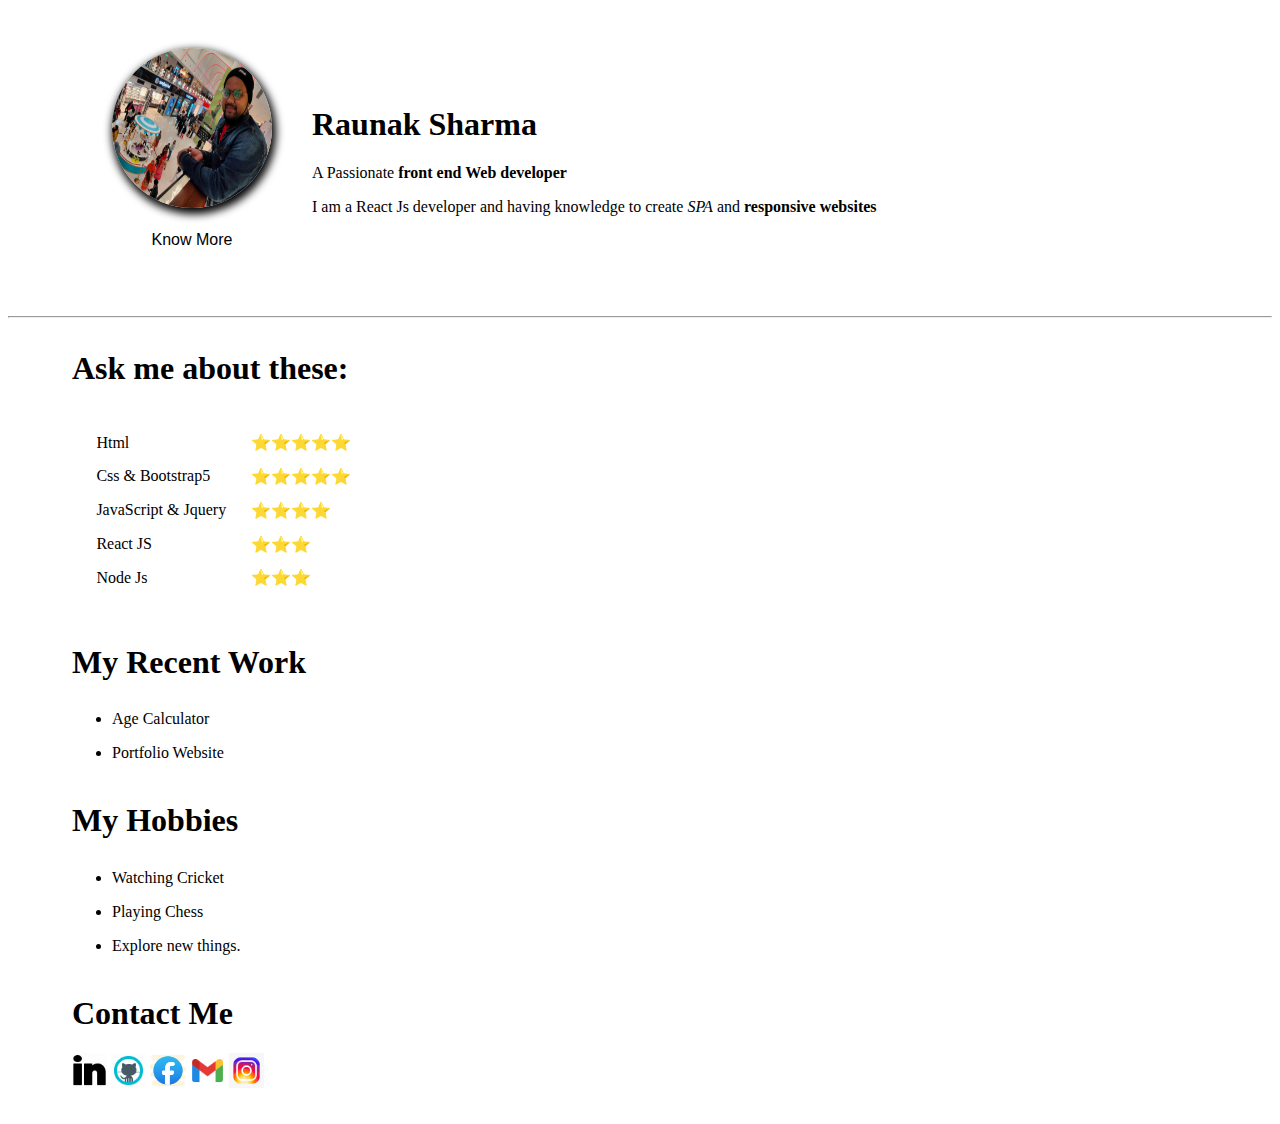
<file: index.html>
<!DOCTYPE html>
<html lang="en">

<head>
    <meta charset="UTF-8">
    <meta http-equiv="X-UA-Compatible" content="IE=edge">
    <meta name="viewport" content="width=device-width, initial-scale=1.0">
    <link rel="stylesheet" href="style.css">
    <title>💚My CV</title>
</head>

<body>
    <!-------------------------------- 
          Details Section Start
     --------------------------------->
    <section class="details">
        <div class="wrapper-detals">
            <div class="img">
                <figure>
                    <img class="Mypic" src="photos/myPic.jpg" alt="Raunak Sharma">
                    <figcaption ><a href="aboutme.html">Know More</a></figcaption>
                </figure>
            </div>
            <div class="mydetails">
                <h1>Raunak Sharma</h1>
                <p>A Passionate <b>front end Web developer</b> </p>
                <p>I am a React Js developer and having knowledge to create <em>SPA</em> and <b>responsive websites</b>
                </p>
                <p></p>
            </div>
        </div>
    </section>
    <hr>
     <!-------------------------------- 
          Skills Section Start
     --------------------------------->
    <section class="Skills">
        <div class="dev-skills">
            <h1>Ask me about these:</h1>
            <table>
                <tr>
                    <td>Html</td>
                    <td>⭐⭐⭐⭐⭐</td>
                </tr>

                <tr>
                    <td>Css & Bootstrap5</td>
                    <td>⭐⭐⭐⭐⭐</td>
                </tr>

                <tr>
                    <td>JavaScript & Jquery</td>
                    <td>⭐⭐⭐⭐</td>
                </tr>

                <tr>
                    <td>React JS</td>
                    <td>⭐⭐⭐</td>
                </tr>
                <tr>
                    <td>Node Js</td>
                    <td>⭐⭐⭐</td>
                </tr>
            </table>
        </div>
    </section>
     <!-------------------------------- 
          Project Section Start
     --------------------------------->
    <section class="project">
        <h1>My Recent Work</h1>
        <ul>
            <li>
                <a href="https://sharma572.github.io/ageCalclator.github.io/">Age Calculator</a> 
            </li>
            <li>
                <a href="https://sharma572.github.io/myPorftfolio.github.io/">Portfolio Website</a>
            </li>
        </ul>    
    </section>
     <!-------------------------------- 
          Hobbies Section Start
     --------------------------------->
    <section class="hobbies">
        <h1>My Hobbies</h1>
        <ul>
            <li>Watching Cricket</li>
            <li>Playing Chess</li>
            <li>Explore new things.</li>
        </ul>

    </section>
     <!-------------------------------- 
          Contact me Section Start
     --------------------------------->
    <section class="contact">
        <div class="contact-me">
            <h1>Contact Me</h1>
            <a href="https://www.linkedin.com/in/raunak-sharma-72202822b"><img class="social-icon"
                    src="photos/icons8-linkedin-2.gif" alt=""></a>
            <a href="https://github.com/Sharma572"><img class="social-icon" src="photos/icons8-github.gif" alt=""></a>
            <a href="www.facebook.com"><img class="social-icon" src="photos/icons8-facebook-64.png" alt=""></a>
            <a href="www.gmail.com"><img class="social-icon" class="social-icon" src="photos/icons8-gmail-48.png"
                    alt=""></a>
            <a href="www.instagram.com"><img class="social-icon" src="photos/icons8-instagram.gif" alt=""></a>

        </div>
    </section>


</body>

</html>
</file>
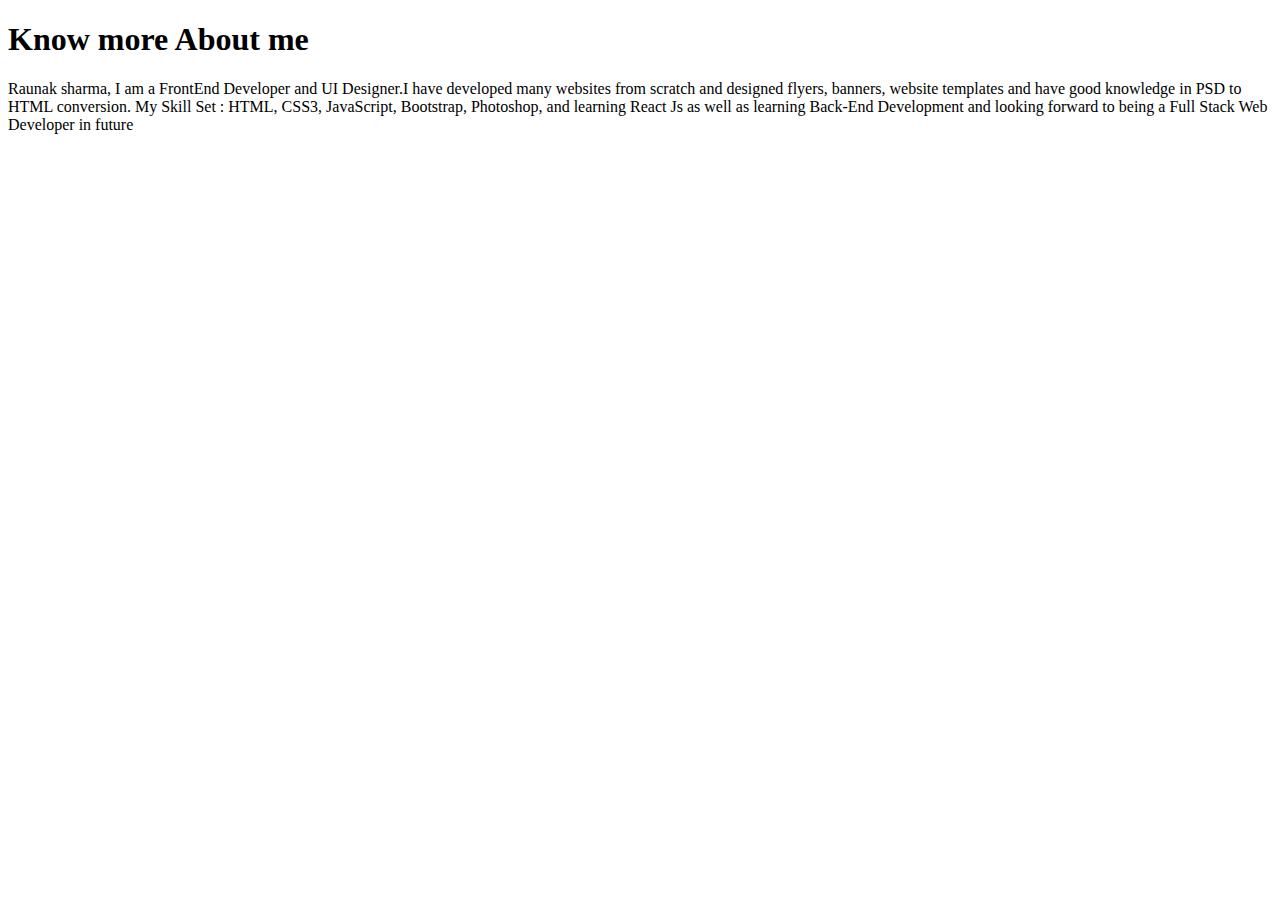
<file: aboutme.html>
<!DOCTYPE html>
<html lang="en">
<head>
    <meta charset="UTF-8">
    <meta http-equiv="X-UA-Compatible" content="IE=edge">
    <meta name="viewport" content="width=device-width, initial-scale=1.0">
    <title>About me</title>
</head>
<body>
    <h1>Know more About me</h1>
    <p> Raunak sharma, I am a FrontEnd Developer and UI Designer.I have developed many websites from scratch and designed flyers, banners, website templates and have good knowledge in PSD to HTML conversion.
        My Skill Set : HTML, CSS3, JavaScript, Bootstrap, Photoshop, and learning React Js as well as learning Back-End Development and looking forward to being a Full Stack Web Developer in future </p>
</body>
</html>
</file>
<file: style.css>
section{
    margin: 2rem 4rem;
}
.Mypic{
    width: 10rem;
    height: 10rem;
    border-radius: 50%;
   box-shadow :2px 4px 8px 2px rgb(0, 0, 0);
}
figcaption{
    display: flex;
    justify-content: center;
    align-items: center;
    padding: 0.4rem;
    font-family: sans-serif;
}
 a{
    text-decoration: none;
    color: black;
    font-weight: 500;
    padding: 0.8rem 0;
}
.wrapper-detals{
    display: flex;
    align-items: center;
}
table,tr{
    padding: 1rem 0.7rem;
}
td{
    padding: 0.4rem 0.7rem;

}
.social-icon{
    height: 2.2rem;
}
li{
    padding: 0.5rem 0;
}
</file>
